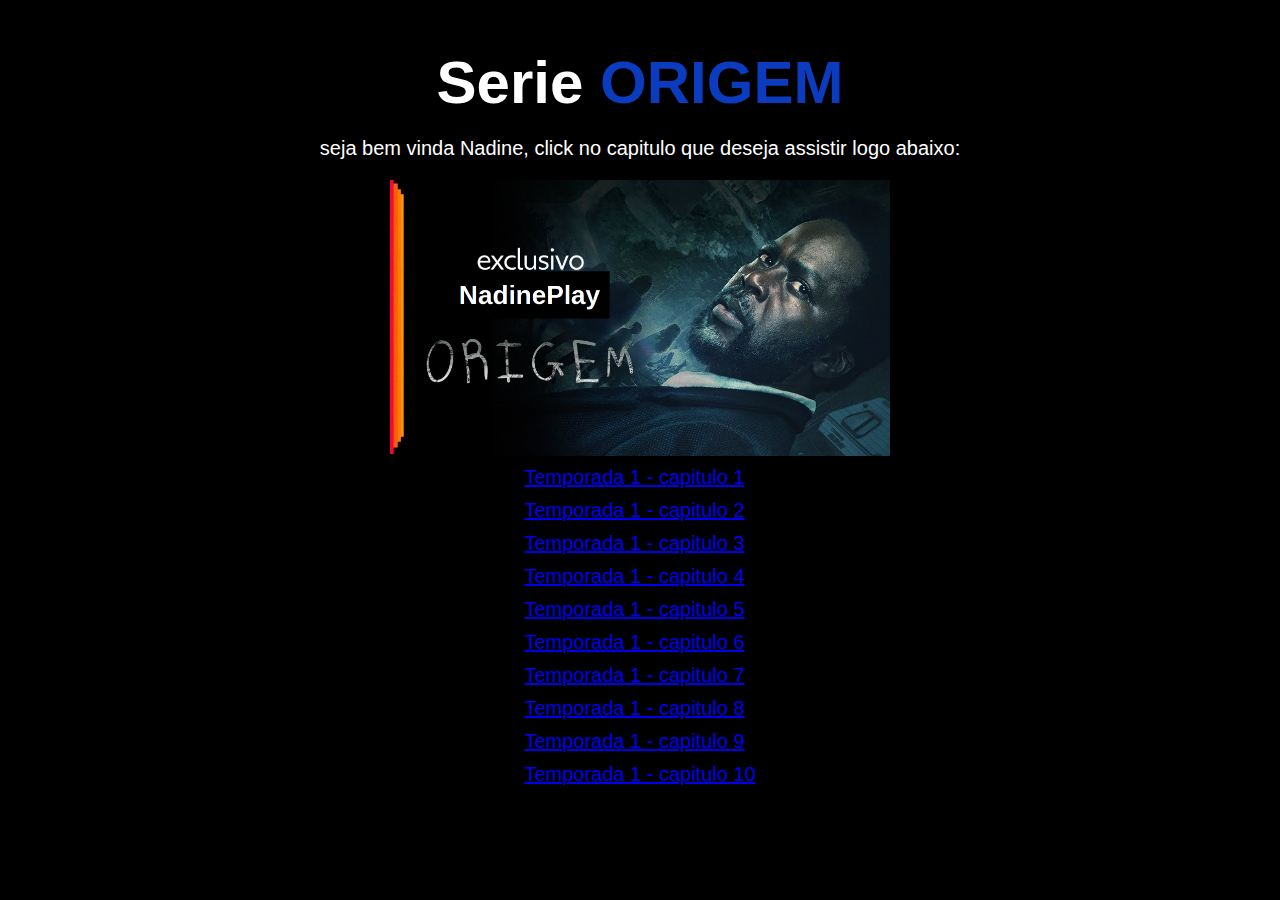
<file: index.html>
<!DOCTYPE html>
<html lang="en">
  <head>
    <meta charset="UTF-8" />
    <link rel="stylesheet" href="index.css" />
    <meta name="viewport" content="width=device-width, initial-scale=1.0" />
    <title>Nadine - serie Origem</title>
  </head>
  <body>
    <h1>
      Serie
      <span
        style="
          color: rgba(12, 63, 202, 0.945);
          font-family: 'Lucida Sans', 'Lucida Sans Regular', 'Lucida Grande',
            'Lucida Sans Unicode', Geneva, Verdana, sans-serif;
        "
        >ORIGEM</span
      >
    </h1>
    <p>
      seja bem vinda Nadine, click no capitulo que deseja assistir logo abaixo:
    </p>
    <img
      src="./imagens/Captura de tela de 2024-05-13 12-16-43.png"
      alt="NadinePlay"
    />

    <div class="linkss">
      <a href="./temporada1.html">Temporada 1 - capitulo 1</a>
      <a href="./temporada2.html">Temporada 1 - capitulo 2</a>
      <a href="./temporada3.html">Temporada 1 - capitulo 3</a>
      <a href="./temporada4.html">Temporada 1 - capitulo 4</a>
      <a href="./temporada5.html">Temporada 1 - capitulo 5</a>
      <a href="./temporada6.html">Temporada 1 - capitulo 6</a>
      <a href="./temporada7.html">Temporada 1 - capitulo 7</a>
      <a href="./temporada8.html">Temporada 1 - capitulo 8</a>
      <a href="./temporada9.html">Temporada 1 - capitulo 9</a>
      <a href="./temporada10.html">Temporada 1 - capitulo 10</a>
    </div>
  </body>
</html>
</file>
<file: index.css>
html {
  font-size: 62.5%;
  font-family: sans-serif;

  & body {
    display: flex;
    flex-flow: column nowrap;
    justify-content: center;
    align-items: center;
    background-color: black;
  }

  & h1 {
    font-size: 6rem;
    color: white;
  }

  & img {
    width: 50rem;
  }

  & .linkss {
    display: flex;
    flex-flow: column nowrap;
    gap: 1rem;
    font-size: 2rem;
    margin-top: 1rem;
    color: white;
  }

  & p {
    font-size: 2rem;
    margin-top: -2rem;
    color: white;
  }
}
</file>
